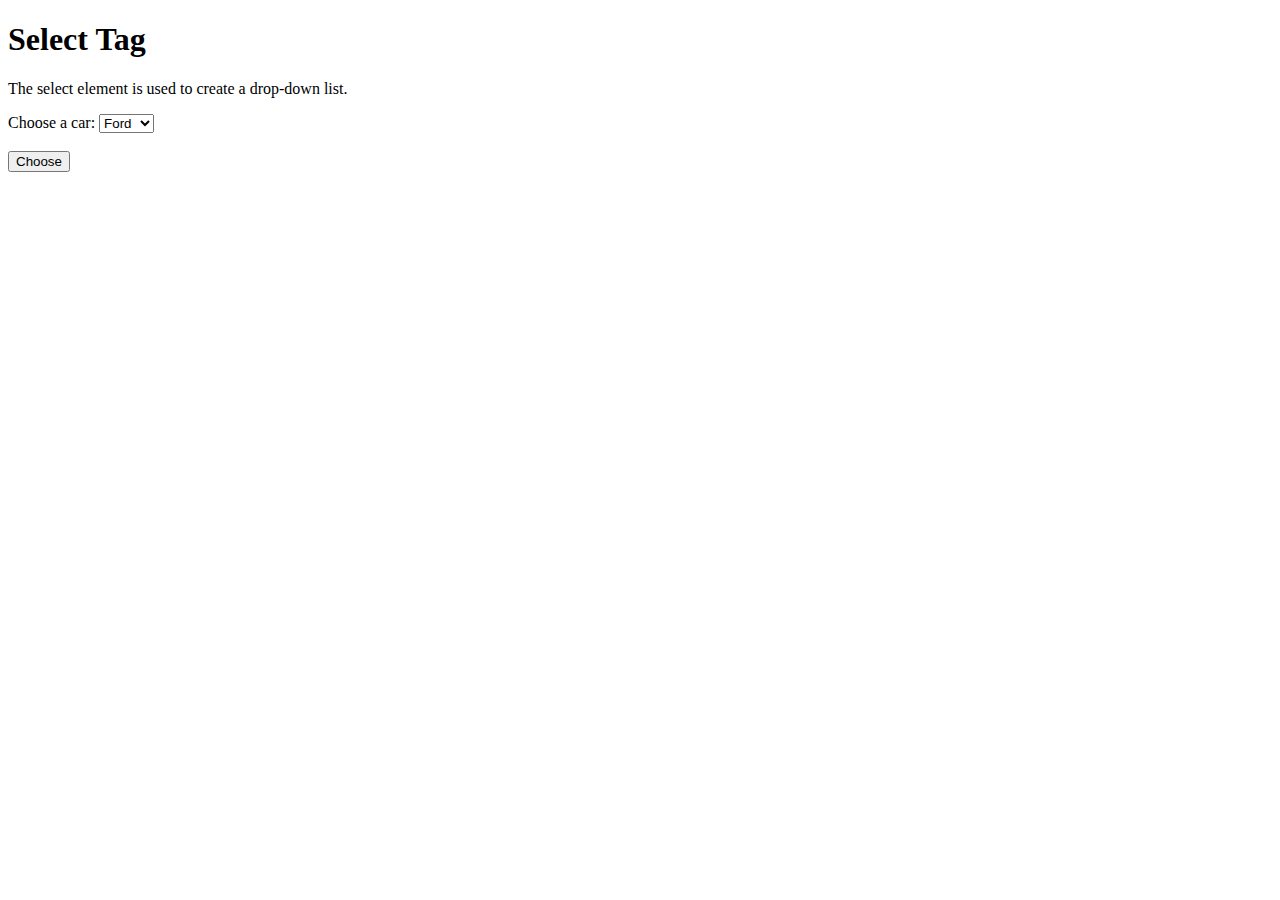
<file: src/main/webapp/learnAboutSelectTag/01_showSelect.html>
<!DOCTYPE html>
<html>
    <body>

        <h1>Select Tag</h1>

        <p id="output">The select element is used to create a drop-down list.</p>

        <span>Choose a car:</span>
        <select id="carList">
            <option value="11">Audi</option>
            <option value="22" selected>Ford</option>
            <option value="33">Opel</option>
            <option value="44">Volvo</option>
        </select>
        <br><br>
        <button onclick="show()">Choose</button>

        <script>
            function show() {
                var select = document.getElementById("carList");

                //alert("The Id of the car you selected is: "+select.options[select.selectedIndex].value);
                alert("The Id of the car you selected is: "+select.value);

                console.log(select);
            }
        </script>

    </body>
</html>
</file>
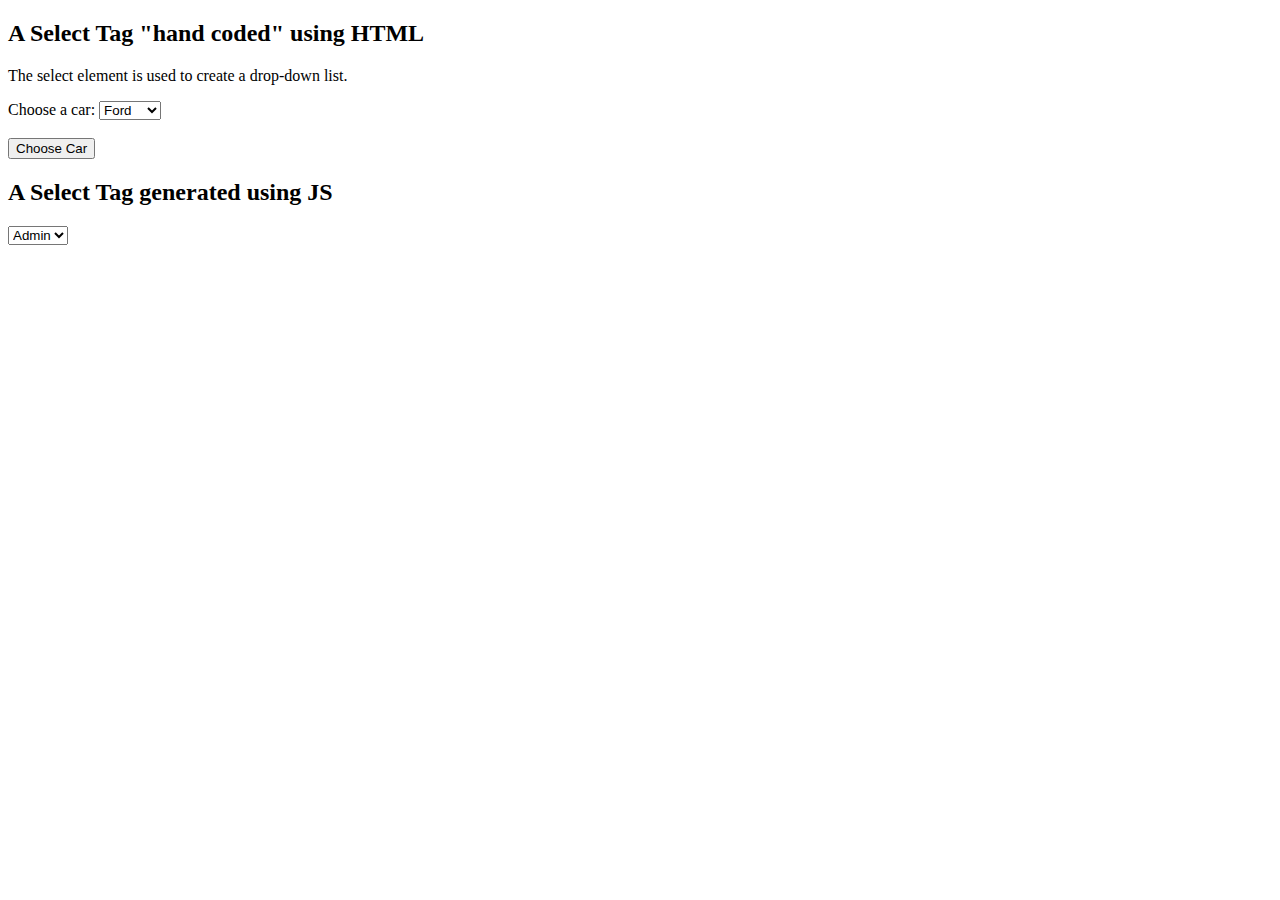
<file: src/main/webapp/learnAboutSelectTag/02_makeSelect.html>
<!DOCTYPE html>
<html>
    <body>

        <h2>A Select Tag "hand coded" using HTML</h2>

        <p>
            The select element is used to create a drop-down list.
        </p>

        <span>Choose a car:</span>
        <select id="carList">
            <option value="11">Audi</option>
            <option value="22" selected>Ford</option>
            <option value="33">Toyota</option>
            <option value="44">Volvo</option>
        </select>
        <br><br>
        <button onclick="showCarValue()">Choose Car</button>

        <script>
            function showCarValue() {
                var select = document.getElementById("carList");

                alert("The Id of the car you selected is: " + select.value);
            }
        </script>


        <h2>A Select Tag generated using JS</h2>
        <div id="genSelectContainer"> </div>

        <script>


            function makeSelect( {list, displayProp, idProp, selectedId}) {

                var selectList = document.createElement("select");

                // check that we have the parameter properties that we need.

                if (!list) {
                    let msg = "Utils.makePickList needs a parameter object with 'list' property " +
                            "(holds list of display/id pairs from which to make the select tag).";
                    throw new Error(msg);
                    return selectList; // empty <select> tag
                }

                var firstObj = list[0];

                if (!idProp || !(idProp in firstObj)) {
                    let msg = "Utils.makePickList needs a parameter object with a valid 'idProp' property " +
                            "(tells the property name within 'list' that becomes the values for the select tag).";
                    throw new Error(msg);
                    return selectList; // empty <select> tag
                }

                if (!displayProp || !(displayProp in firstObj)) {
                    let msg = "Utils.makePickList needs a parameter object with a valid 'displayProp' property " +
                            "(tells the property name within 'list' that should show in the select tag's UI).";
                    throw new Error(msg);
                    return selectList; // empty <select> tag
                }

                // add options to the select list
                for (listEle of list) { // listEle is list[0], list[1], ...
                    var myOption = document.createElement("option");
                    myOption.innerHTML = listEle[displayProp]; // what shows in the select tag
                    myOption.value = listEle[idProp]; // the value behind each item shown in the select tag.

                    if (selectedId && selectedId === myOption.value) {  // selectedId is optional
                        selectList.value = selectedId;
                        console.log("selectedId set: " + selectedId);
                    }
                    selectList.appendChild(myOption);
                }

                console.log("selected value of new select tag is " + selectList.value);
                return selectList;

            } // makeSelect



            var roleList = [
                {
                    userRoleId: "10",
                    userRoleType: "Admin",
                    errorMsg: ""
                },
                {
                    userRoleId: "20",
                    userRoleType: "Edit",
                    errorMsg: ""
                },
                {
                    userRoleId: "30",
                    userRoleType: "View",
                    errorMsg: ""
                }
            ];


// param properties expected by makeSelect: {list, displayProp, idProp, selectedId}

            var genSelectTag = makeSelect({
                list: roleList,
                displayProp: "userRoleType",
                idProp: "userRoleId",
                selectedId: "99"
            });

            document.getElementById("genSelectContainer").appendChild(genSelectTag);

            genSelectTag.onchange = function () {
                var select = this; // the select tag that had it's value changed
                alert("The Id you selected is: " + select.options[select.selectedIndex].value);
            };

        </script>
    </body>
</html>
</file>
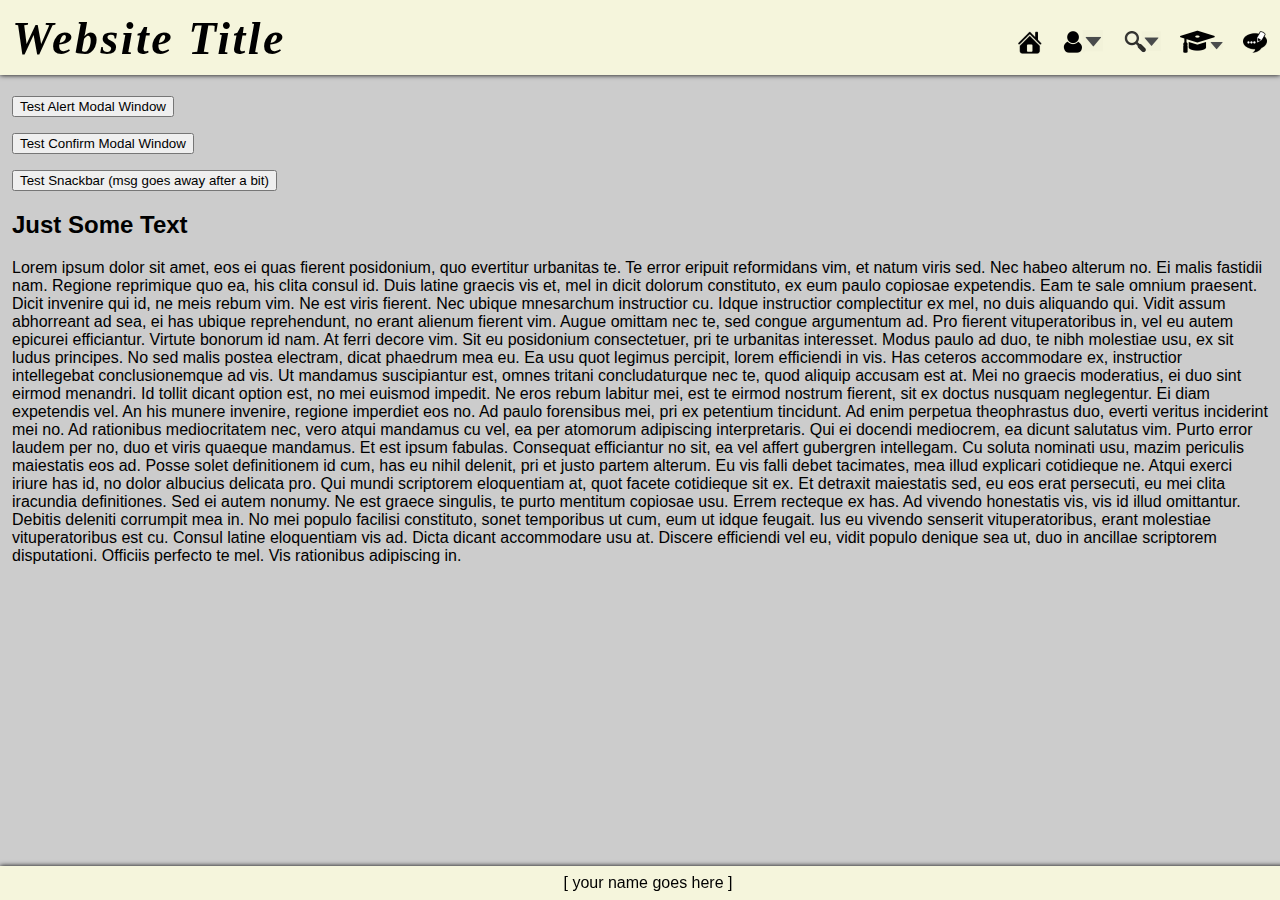
<file: src/main/webapp/modal_sample/modal_tester.html>
<!DOCTYPE html>

<html>
    <head>
        <!-- Use this type of comment within HTML -->
        <title>[Title of YOUR web site]</title>

        <link href="style/commonStyle.css" rel="stylesheet" type="text/css" />  
        <link href="style/darkTitleStyle.css" rel="stylesheet" type="text/css" />  
        <link href="style/clickSort.css" rel="stylesheet" type="text/css" /> 
        <link href="style/modalStyle.css" rel="stylesheet" type="text/css" />  

        <link rel="shortcut icon" href="icons/favicon.ico">

    </head>
    <body>

        <div id="titleNav">

            <div id="pageTitle">
                Website Title
            </div>

            <div id="nav">
                <div class="dropdown">
                    <a href="#/home"><img title="Home" src="icons/dark/home_icon_H24.png" alt="Home"></a>
                </div>
                <div class="dropdown">
                    <img class="dropHeader" title="Account"  onclick="myDropdown.toggle(this)" src="icons/dark/account_dd_icon_H24.png" alt="Account" >
                    <div class="dropContent" id="accountDropDown">
                        <a>Register</a> <br/>
                        <a>Log In</a> <br/>
                        <a>Profile</a> <br/>
                        <a>Log Out</a>
                    </div> 
                </div>
                <div class="dropdown">
                    <img class="dropHeader" title="Search" onclick="myDropdown.toggle(this)" src="icons/dark/search_dd_icon_H24.png" alt="Search" >
                    <div class="dropContent" id="searchDropDown">
                        <a href="#/users">Users</a> <br/>
                        <a href="#/cars">Cars</a> 
                    </div>
                </div>
                <div class="dropdown">
                    <img class="dropHeader" title="Tutorial"  onclick="myDropdown.toggle(this)" src="icons/dark/tutorial_dd_icon_H24.png" alt="Account" >
                    <div class="dropContent" id="tutorialDropDown">
                        <a>Proposal</a> <br/>
                        <a>Demo</a> <br/>
                        <a>Log</a> <br/>
                    </div> 
                </div>          
                <div class="dropdown">
                    <a href="#/blog"><img  title="Blog" src="icons/dark/blog_icon_H24.png" alt="Blog"></a>
                </div>
            </div>

        </div>  <!-- end of titleNav (keep track of nesting) -->

        <div id="content">

            <p>
            </p>

            <input type="button" value="Test Alert Modal Window" onclick = "testAlert()"/> 

            <p>
            </p>

            <input type="button" value="Test Confirm Modal Window" onclick = "testConfirm()"/>

            <p>
            </p>
            
            <input type="button" value="Test Snackbar (msg goes away after a bit)" onclick = "testSnackBar()"/>

     
            <h2>
                Just Some Text
            </h2>
            <p>

                Lorem ipsum dolor sit amet, eos ei quas fierent posidonium, quo evertitur urbanitas te. Te error eripuit reformidans vim, et natum viris sed. Nec habeo alterum no. Ei malis fastidii nam. Regione reprimique quo ea, his clita consul id.

                Duis latine graecis vis et, mel in dicit dolorum constituto, ex eum paulo copiosae expetendis. Eam te sale omnium praesent. Dicit invenire qui id, ne meis rebum vim. Ne est viris fierent. Nec ubique mnesarchum instructior cu. Idque instructior complectitur ex mel, no duis aliquando qui.

                Vidit assum abhorreant ad sea, ei has ubique reprehendunt, no erant alienum fierent vim. Augue omittam nec te, sed congue argumentum ad. Pro fierent vituperatoribus in, vel eu autem epicurei efficiantur. Virtute bonorum id nam. At ferri decore vim. Sit eu posidonium consectetuer, pri te urbanitas interesset.

                Modus paulo ad duo, te nibh molestiae usu, ex sit ludus principes. No sed malis postea electram, dicat phaedrum mea eu. Ea usu quot legimus percipit, lorem efficiendi in vis. Has ceteros accommodare ex, instructior intellegebat conclusionemque ad vis. Ut mandamus suscipiantur est, omnes tritani concludaturque nec te, quod aliquip accusam est at.

                Mei no graecis moderatius, ei duo sint eirmod menandri. Id tollit dicant option est, no mei euismod impedit. Ne eros rebum labitur mei, est te eirmod nostrum fierent, sit ex doctus nusquam neglegentur. Ei diam expetendis vel.

                An his munere invenire, regione imperdiet eos no. Ad paulo forensibus mei, pri ex petentium tincidunt. Ad enim perpetua theophrastus duo, everti veritus inciderint mei no. Ad rationibus mediocritatem nec, vero atqui mandamus cu vel, ea per atomorum adipiscing interpretaris. Qui ei docendi mediocrem, ea dicunt salutatus vim.

                Purto error laudem per no, duo et viris quaeque mandamus. Et est ipsum fabulas. Consequat efficiantur no sit, ea vel affert gubergren intellegam. Cu soluta nominati usu, mazim periculis maiestatis eos ad. Posse solet definitionem id cum, has eu nihil delenit, pri et justo partem alterum. Eu vis falli debet tacimates, mea illud explicari cotidieque ne.

                Atqui exerci iriure has id, no dolor albucius delicata pro. Qui mundi scriptorem eloquentiam at, quot facete cotidieque sit ex. Et detraxit maiestatis sed, eu eos erat persecuti, eu mei clita iracundia definitiones. Sed ei autem nonumy. Ne est graece singulis, te purto mentitum copiosae usu.

                Errem recteque ex has. Ad vivendo honestatis vis, vis id illud omittantur. Debitis deleniti corrumpit mea in. No mei populo facilisi constituto, sonet temporibus ut cum, eum ut idque feugait. Ius eu vivendo senserit vituperatoribus, erant molestiae vituperatoribus est cu.

                Consul latine eloquentiam vis ad. Dicta dicant accommodare usu at. Discere efficiendi vel eu, vidit populo denique sea ut, duo in ancillae scriptorem disputationi. Officiis perfecto te mel. Vis rationibus adipiscing in.

            </p>

        </div> <!-- content. -->

        <div id="footer">
            [ your name goes here ]
        </div>


        <script src="js/modalFw.js"></script>

        <script>

                function testAlert() {
                    var longText = `
                        A modal window looks a lot more professional than an alert box because you can style it 
                        as you like. The modalFw.alert() method displays an message box with the consumer's message 
                        and an X so the user can dismiss the message. 
                        Do not overuse the "alert message box", as it prevents the user from accessing other parts 
                        of the page until the alert box is closed.
                    `;
                    modalFw.alert(longText);
                }

                function testConfirm() {
                    modalFw.confirm('Want to do something?', callback);
                }

                function callback() {
                    alert("The call back function was called. \nThis is where you process whatever the user OKed.");
                }

                function testSnackBar() {
                    modalFw.snackBar("This message will go away all by itself in 3000 milliseconds.", 3000);
                }
        </script>
    </body>
</html>
</file>
<file: src/main/webapp/modal_sample/style/commonStyle.css>
/*  Use ONLY the "slash star ... star slash" style comment inside a style sheet */

/* Don't want tiny white border inside browser window - apply to html and body. */
html, body {  
    margin:0; 
    padding:0; 
}

body { 
    font-family: "Lucida Sans Unicode", "Lucida Grande", sans-serif; /* no tail font is more readable for small font */
    font-size:16px;
}

#titleNav { /* titleNav is fixed, always at the top */

    /* position fixed removes the element from the normal flow, placing it where you specify with top/bottom, left/right */
    position:fixed; 
    top:0px;
    left:0px;
    z-index: 1;     /* To make sure titleNav is on top of content, give it a higher z-index than content 
                    (content would have default value of zero). */
    width: 100%;    

    padding-bottom: 10px; 

    font-weight: bold;
    box-shadow: 0px 0px 5px black;  /* give a little "3D"  effect to the bottom of the title area */

    min-width: 650px; /* stop nav bar from unwanted overlap with title */
}


#pageTitle { /* no change */
    padding:12px;
    padding-bottom: 0px; 
    font-size:46px;
    font-style: italic;
    font-family: serif;
    letter-spacing: 2.5px; /* spaces out letters a bit */
    float: left; 
}

#nav { /* fix the nav bar */
    float:right;
    font-size:24px;
    padding-top:30px;
}


#nav a {  /* no change */
    text-decoration:none;  /* Do not want links in "nav" to be underlined */
}

#content {  /* Added padding top and bottom to prevent top/bottom content from getting hidden under titleNav/footer */ 
    padding:12px;
    padding-top: 80px; /* prevent the top of the content from getting hidden under the fixed titleNav */
    padding-bottom: 80px; /* prevent the the bottom of the content from getting hidden under the fixed footer */
}

#footer { /* footer fixed, always at the bottom */

    position: fixed;
    bottom: 0px; 
    left: 0px; 
    z-index: 1; /* make sure footer is on top of content which would have default z-index value of 0 */

    width:100%;
    text-align:center;
    padding:8px;	

    box-shadow: 0px 0px 5px black;  /* give a little "3D"  effect to the top of the footer area */
}

.dropdown {
    position: relative;
    display: inline-block;
    margin-right: 1ex;
    cursor: pointer;
}

.dropContent {
    background-color:black;

    right:0px;
    position: absolute;
    font-size: 14px;
    z-index: 3;

    padding: 8px;
    line-height: 1.7em;
    border-radius: 8px;
    letter-spacing: 1px;
    right: -500px;
    visibility: hidden;

    /* animate the change of the right property when clicked (zooms in from right)*/
    transition: right 0.5s ease 0s;
}

/* don't delete this even though empty - js needs it. */
.dropHeader {

}
</file>
<file: src/main/webapp/modal_sample/style/darkTitleStyle.css>
body { 
    background-color: #CCCCCC; /* this is grey that shows through the content area */
    color: black;  /* color of font */
}

#titleNav { 
    background-color:beige;
    color: black;
}

#nav a {  
    color: #C8C8C8; /* light gray: to provide color for links, you have to style the "a" tag */
}

#footer { 
    background-color:beige;
    color: black; 
}

.dropContent {
    background-color:black;
}
</file>
<file: src/main/webapp/modal_sample/style/clickSort.css>
/*

This style sheet exists to style HTML tables built for data display. To have this styling kick in, 
the HTML data table should be placed inside of an element (e.g., div) that is styled class="data".

*/

.data {
    text-align:center;
}

.data table {
    margin:auto;     /* auto makes left and right margins the same, means centered */
    margin-top: 1em; /* em means size of capital M */
    background-color: #F8F8F8;
}

.data td {
    padding: 4px 1px;  /* first param is top/bottom, second is left/right */
    background-color: #fffff8; /* lighter beige */
    font-size:13px;
}

.data th {  /* style of td elements that are inside of a thead element */
    padding:4px;
    padding-top:8px;
    background-color: darkgrey;
    font-weight: bold;
    font-size:16px;
    white-space: nowrap; /* do not want multi word column headings (or sort icon) to wrap */
}

.data td img {

    border-radius: 5px;
}

.data h2 {
    text-align: center;
}
</file>
<file: src/main/webapp/modal_sample/style/modalStyle.css>
/* Modal Content */
.modalStyle {
    position:fixed;
    z-index: 4; /* make sure it's on top */

    max-height: 200px;
    overflow-y: auto; /* Enable vertical scroll if needed */

    left: 5%;
    width: 85%;

    padding: 20px;
    padding-top: 10px;

    border-radius: 8px; 
    background-color: white;
    box-shadow: 5px 5px 5px black;

    /* animate the top and opacity properties - what we use to control if we see it or not */
    top: 150px; /* the top position of any modal window */
    opacity: 1;
    transition: opacity 1.25s, top 0.75s;  
}

.modalStyle.fadeOut {
    opacity: 0;
    top: -1000px; /* slide up and off screen when fading out */
}

/* The Close Button, looks like "X" */
.modalStyle .x {
    float: right;
    color: black; 
    font-size: 28px;
    font-weight: bold;
    margin-left: 2ex;
}

.modalStyle .x:hover {
    cursor: pointer;
}

.modalStyle .buttonArea {
    float: right;
}

.modalStyle INPUT {
    margin-left: 1ex;
}
</file>
